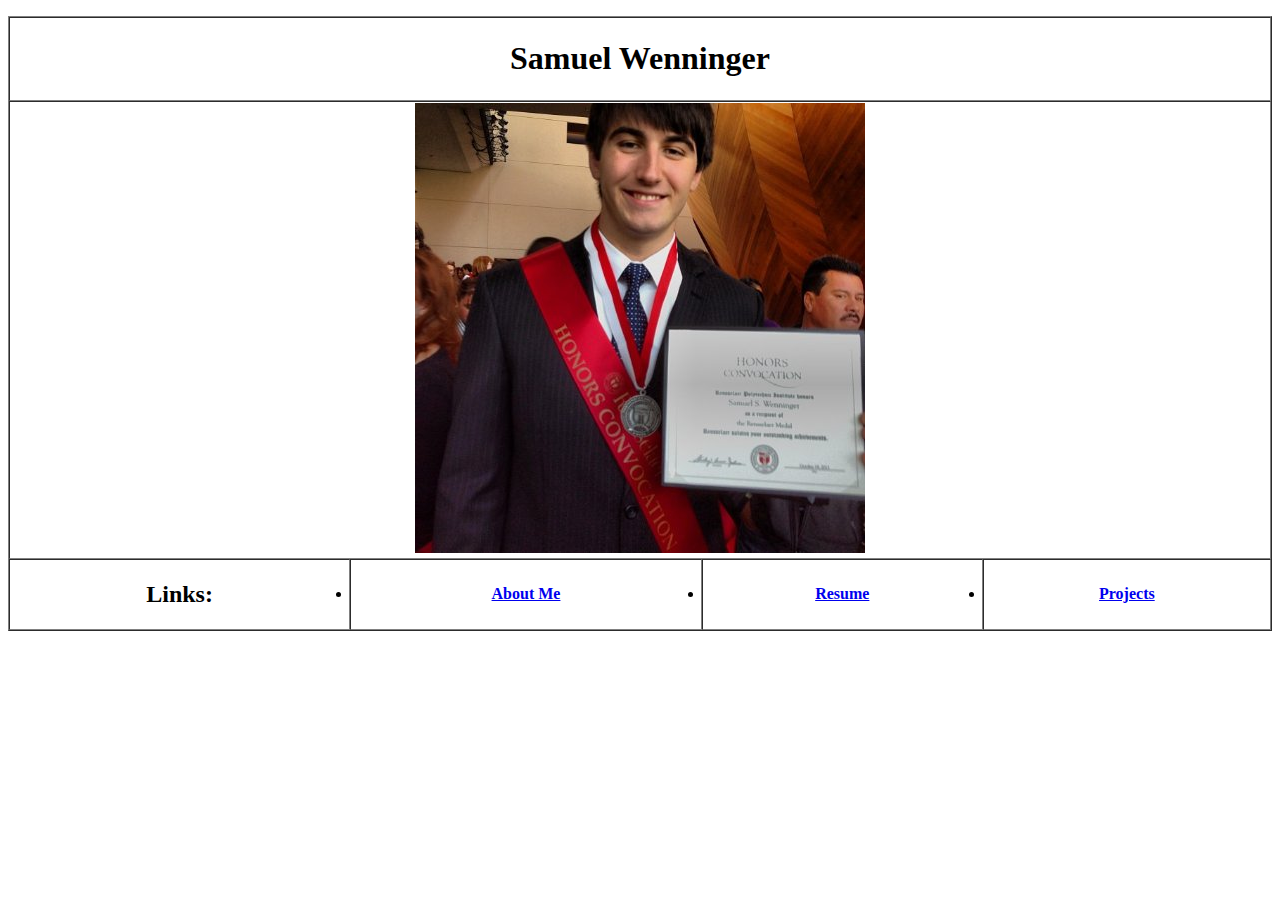
<file: first-website.html>
<!doctype html> 
<html> 
<head> 
<title>Samuel Wenninger</title>
</head>
<body> 
    <table border="1" cellspacing="0" width="100%">
    <tr>
        <th colspan="4"><h1>Samuel Wenninger<h1></th>
    </tr>
    <tr>
        <th colspan="4"><a href="http://www.linkedin.com/in/swenninger" title="View Samuel Wenninger's LinkedIn profile">
        <img src="me.jpg"/>
        </a></th>
    </tr>
    <tr>
        <th><h2>Links:</h2></th>
        <ul>
            <th><li><a href="About.html">About Me</a></li></th>
            <th><li><a href="resume.pdf">Resume</a></li></th>
            <th><li><a href="https://github.com/SamuelWenninger">Projects</a></li>
        </ul></th>
    </tr>
    </table>
</body> 
</html>
</file>
